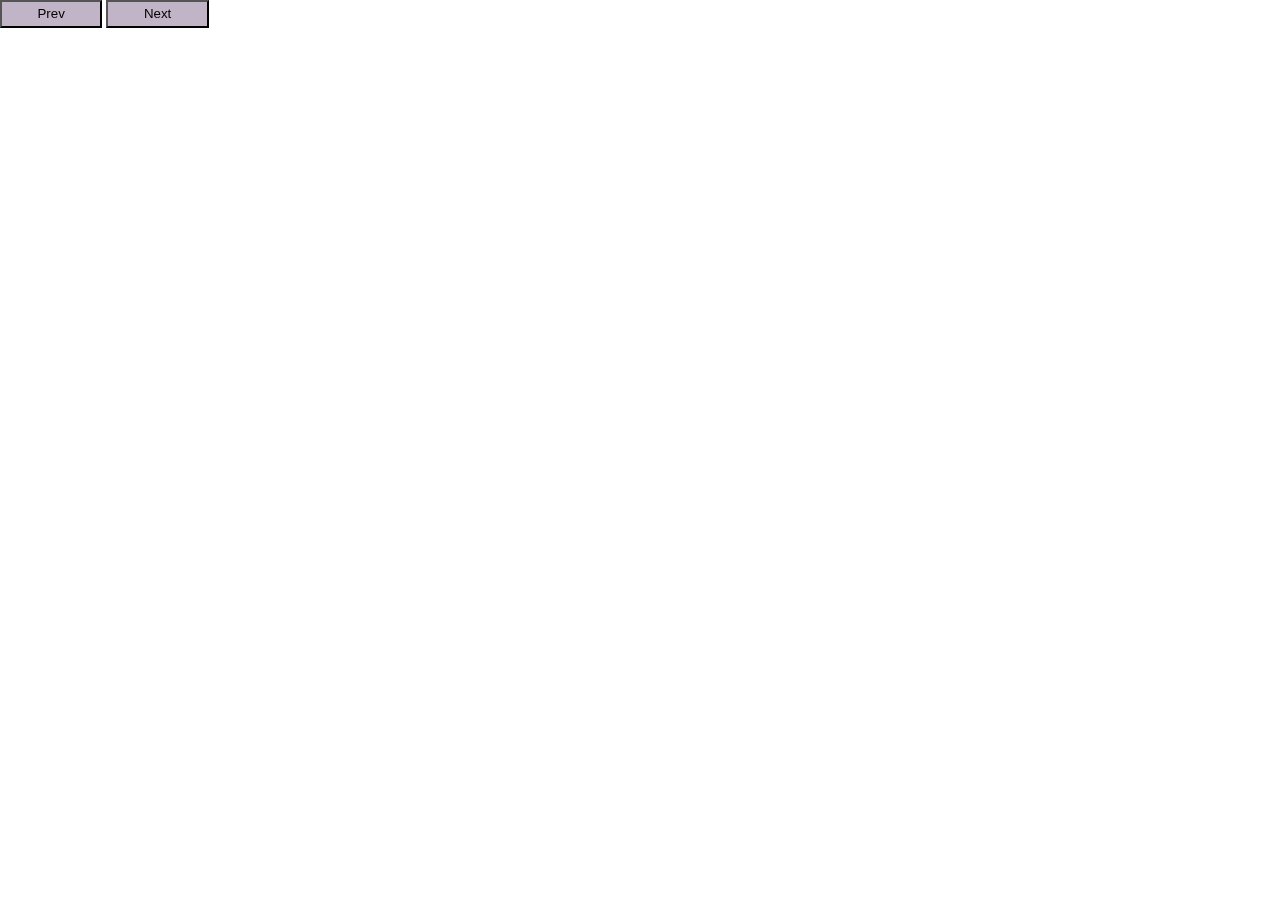
<file: Users.html>
<!DOCTYPE html>
<html lang="en">
<head>
    <meta charset="UTF-8">
    <title>Users</title>
    <link href="users.css" rel="stylesheet">
    <link href="reset.css" rel="stylesheet">
    <link href="https://fonts.googleapis.com/css?family=Merienda&display=swap" rel="stylesheet">
</head>
<body>
<div id="container">
    <div id="buttons">
        <button id="prev">Prev</button>
        <button id="next">Next</button>
    </div>

    <div id="toAdd">

    </div>

</div>

<script src="Asynchronous.js"></script>
<!--<script src="construct.js"></script>-->
</body>
</html>
</file>
<file: users.css>
#container{
    background-color: #FCF7F8;
    width: 100%;
    height: 100%;

}

.user{
    width: 15%;
    align-items: center;
    display: flex;
    flex-direction: column;
    margin: 27px;
    line-height: 25px;
    border: 3px solid #89023E;
    /*padding: 5px 10px;*/

}

#toAdd{
    top: 4%;
    /*position: relative;*/
    font-family: 'Merienda', cursive;
    font-size: 19px;
    display: flex;
    flex-direction: row;
    list-style-type: none;
    flex-wrap: wrap;
    justify-content: space-around;
}

.link{
 text-decoration: none;
    color:#89023E;
}

button{
    background-color: rgba(187, 172, 193, 0.9);
    width: 40%;
    height: 31%;

}
#buttons{
    position: fixed;
    width: 20%;
    height: 10%;
}
</file>
